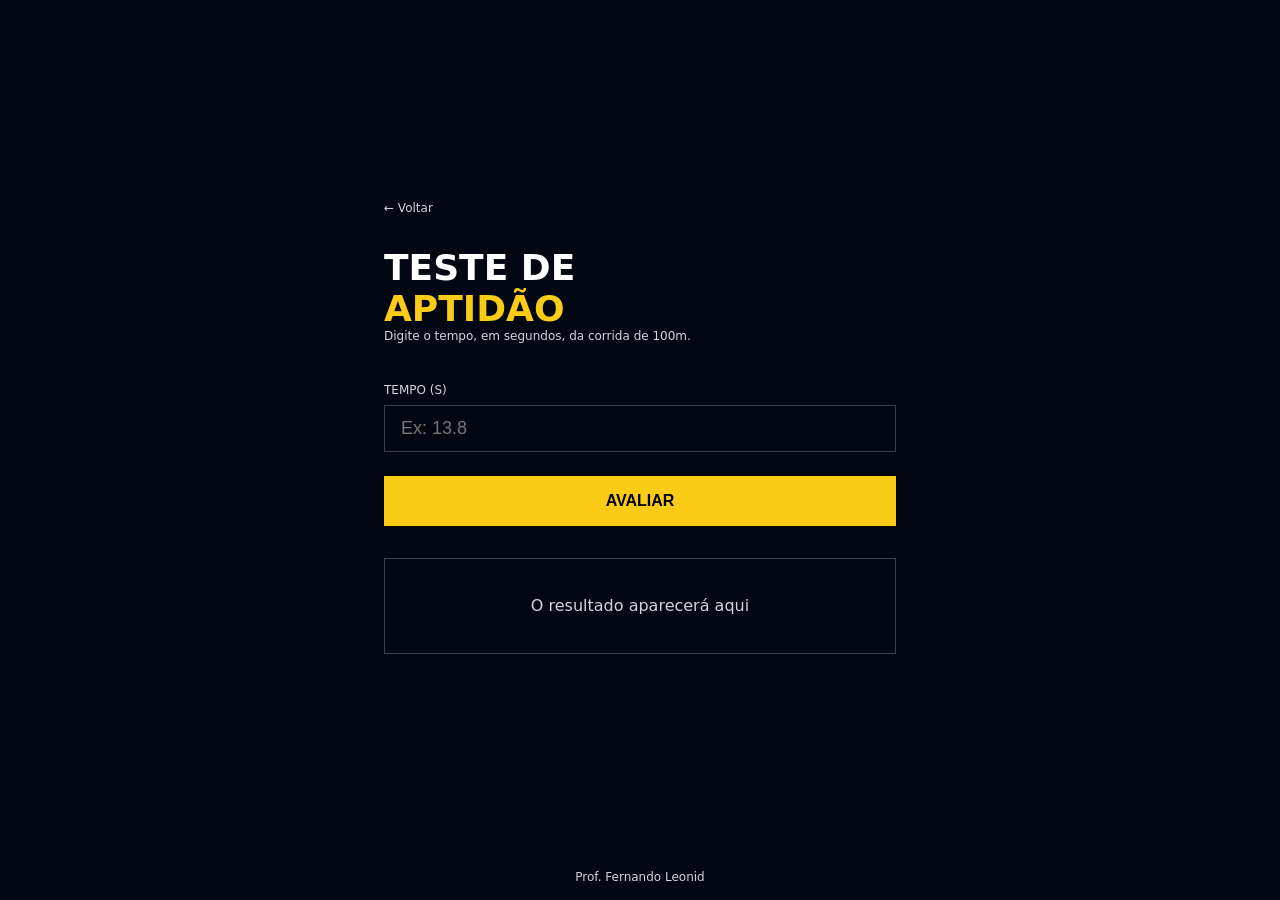
<file: 01-teste-aptidao/index.html>
<!DOCTYPE html>
<html lang="pt-BR">

<head>
  <meta charset="UTF-8" />
  <meta name="viewport" content="width=device-width, initial-scale=1.0" />
  <title>Teste de Aptidão</title>
  <link rel="stylesheet" href="style.css" />
  <script src="./app.js" defer></script>
</head>

<body>
  <main>
    <div class="conteudo">
      <a href="../index.html" class="voltar">← Voltar</a>

      <h1>
        Teste de <span>Aptidão</span>
      </h1>
      <p class="descricao">
        Digite o tempo, em segundos, da corrida de 100m.
      </p>

      <label>Tempo (s)</label>
      <input id='tempo' type="number" placeholder="Ex: 13.8" />

      <button onclick ='avaliar()'>Avaliar</button>

      <div class="resultado" id = 'resultado'>
        O resultado aparecerá aqui
      </div>
    </div>
  </main>

  <footer>
    <p>Prof. Fernando Leonid</p>
  </footer>
</body>

</html>
</file>
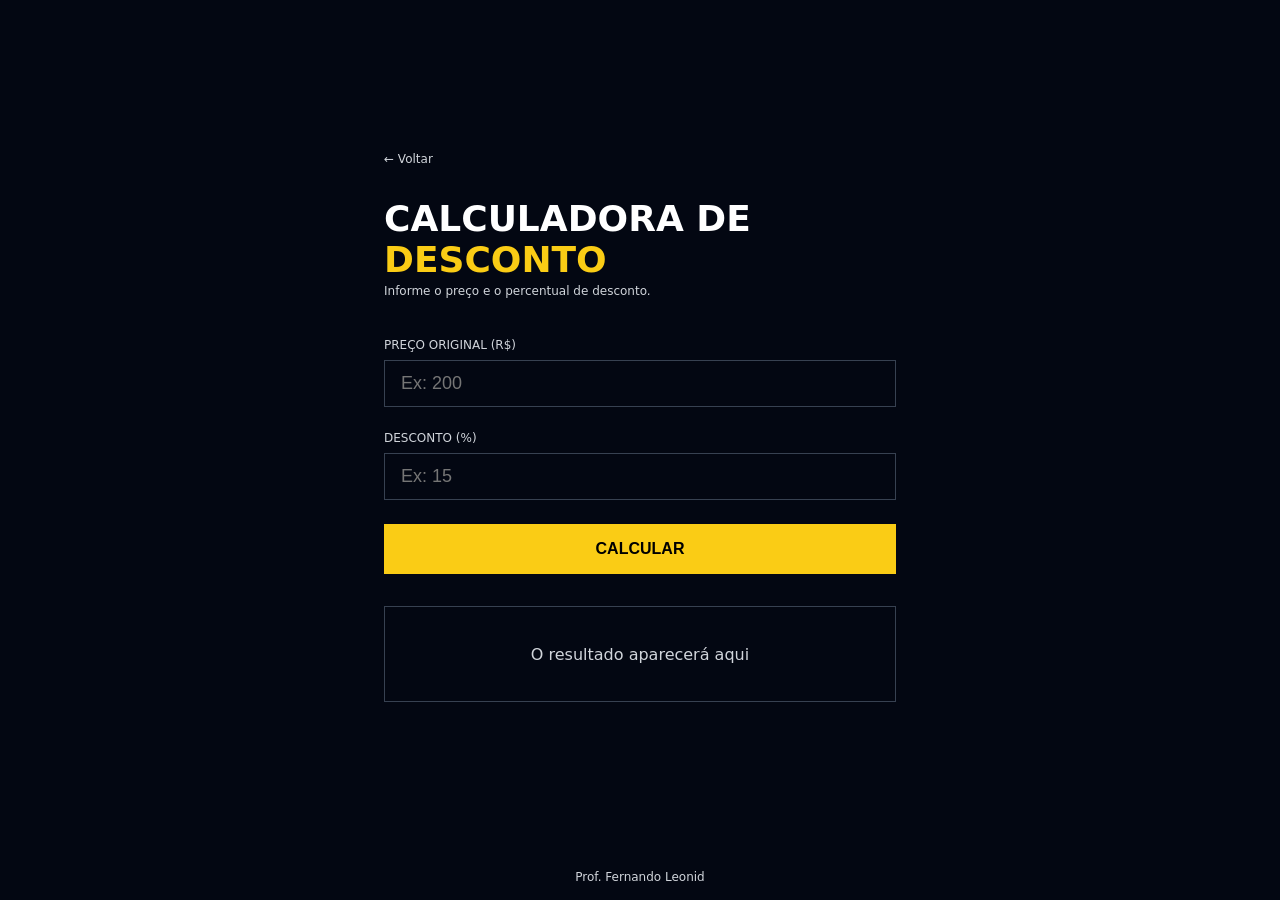
<file: 02-calculadora-desconto/index.html>
<!DOCTYPE html>
<html lang="pt-BR">

<head>
  <meta charset="UTF-8" />
  <meta name="viewport" content="width=device-width, initial-scale=1.0" />
  <title>Calculadora de Desconto</title>
  <link rel="stylesheet" href="style.css" />
  <script src="./app.js">defer</script>
</head>

<body>

  <main>
    <div class="conteudo">

      <a href="../index.html" class="voltar">← Voltar</a>

      <h1>Calculadora de <span>Desconto</span></h1>
      <p class="descricao">Informe o preço e o percentual de desconto.</p>

      <label>Preço Original (R$)</label>
      <input id = 'preco' type="number" placeholder="Ex: 200" />
      <!-- <input id = 'valor' type="number" placeholder="Ex: 200" /> -->

      <label>Desconto (%)</label>
      <input id = 'desconto' type="number" placeholder="Ex: 15" />
      <!-- <input id = 'percentual' type="number" placeholder="Ex: 15" /> -->

      <button onclick="handClick()">Calcular</button>
      <!-- <button onclick="calcularDesconto()">Calcular</button> -->

      <div class="resultado" id = 'resultado'>
        O resultado aparecerá aqui
      </div>

    </div>
  </main>

  <footer>
    <p>Prof. Fernando Leonid</p>
  </footer>

</body>

</html>
</file>
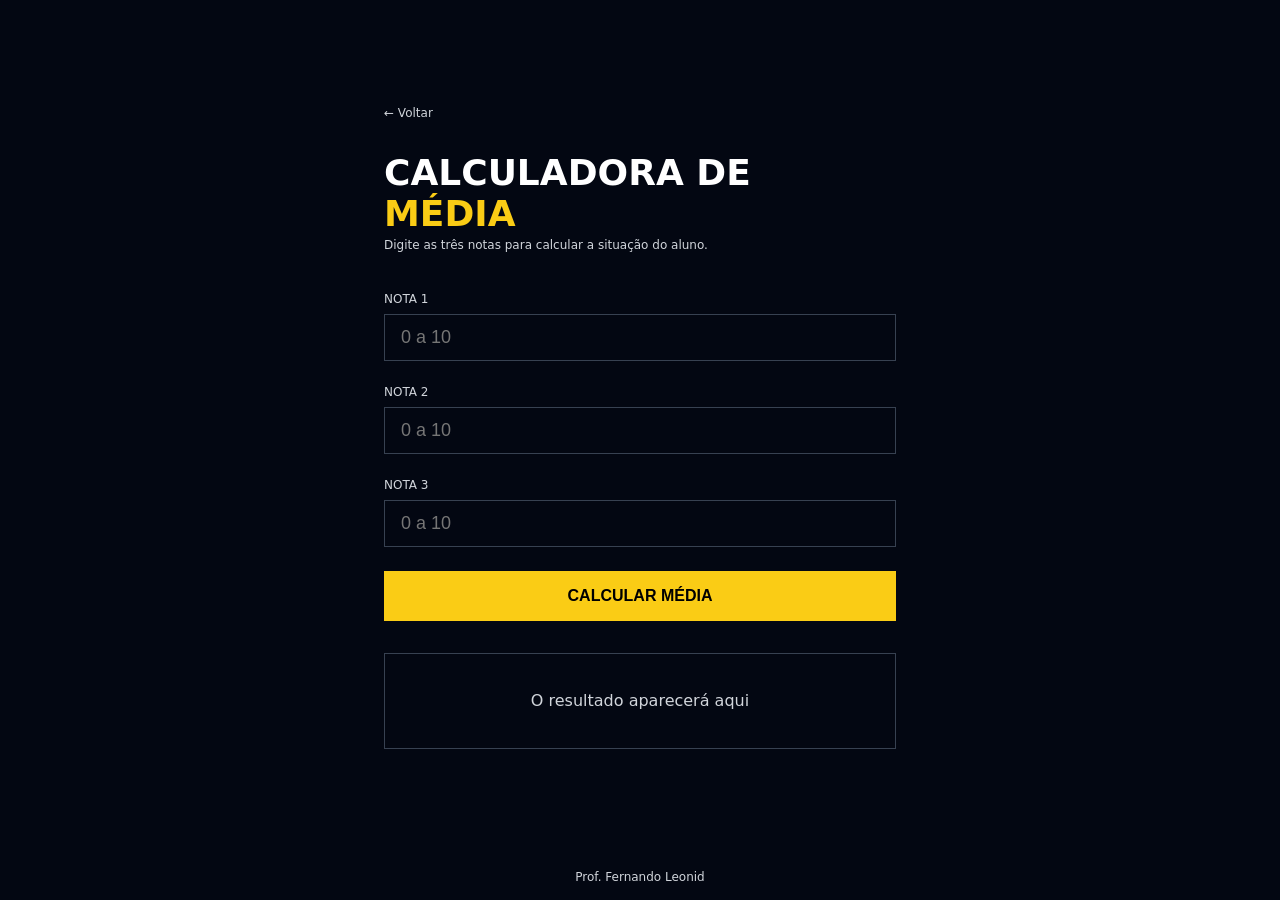
<file: 03-calculadora-media/index.html>
<!DOCTYPE html>
<html lang="pt-BR">

<head>
  <meta charset="UTF-8" />
  <meta name="viewport" content="width=device-width, initial-scale=1.0" />
  <title>Calculadora de Média</title>
  <link rel="stylesheet" href="style.css" />
  <script src = ./app.js>defer</script>
</head>

<body>

  <main>
    <div class="conteudo">

      <a href="../index.html" class="voltar">← Voltar</a>

      <h1>
        Calculadora de
        <span>Média</span>
      </h1>
      <p class="descricao">Digite as três notas para calcular a situação do aluno.</p>

      <label>Nota 1</label>
      <input id = 'nota1' type="number" placeholder="0 a 10" />

      <label>Nota 2</label>
      <input id = 'nota2' type="number" placeholder="0 a 10" />

      <label>Nota 3</label>
      <input id = 'nota3' type="number" placeholder="0 a 10" />

      <button onclick="handleClick()">Calcular Média</button>

      <div class="resultado" id = 'resultado'>
        O resultado aparecerá aqui
      </div>

    </div>
  </main>

  <footer>
    <p>Prof. Fernando Leonid</p>
  </footer>

</body>

</html>
</file>
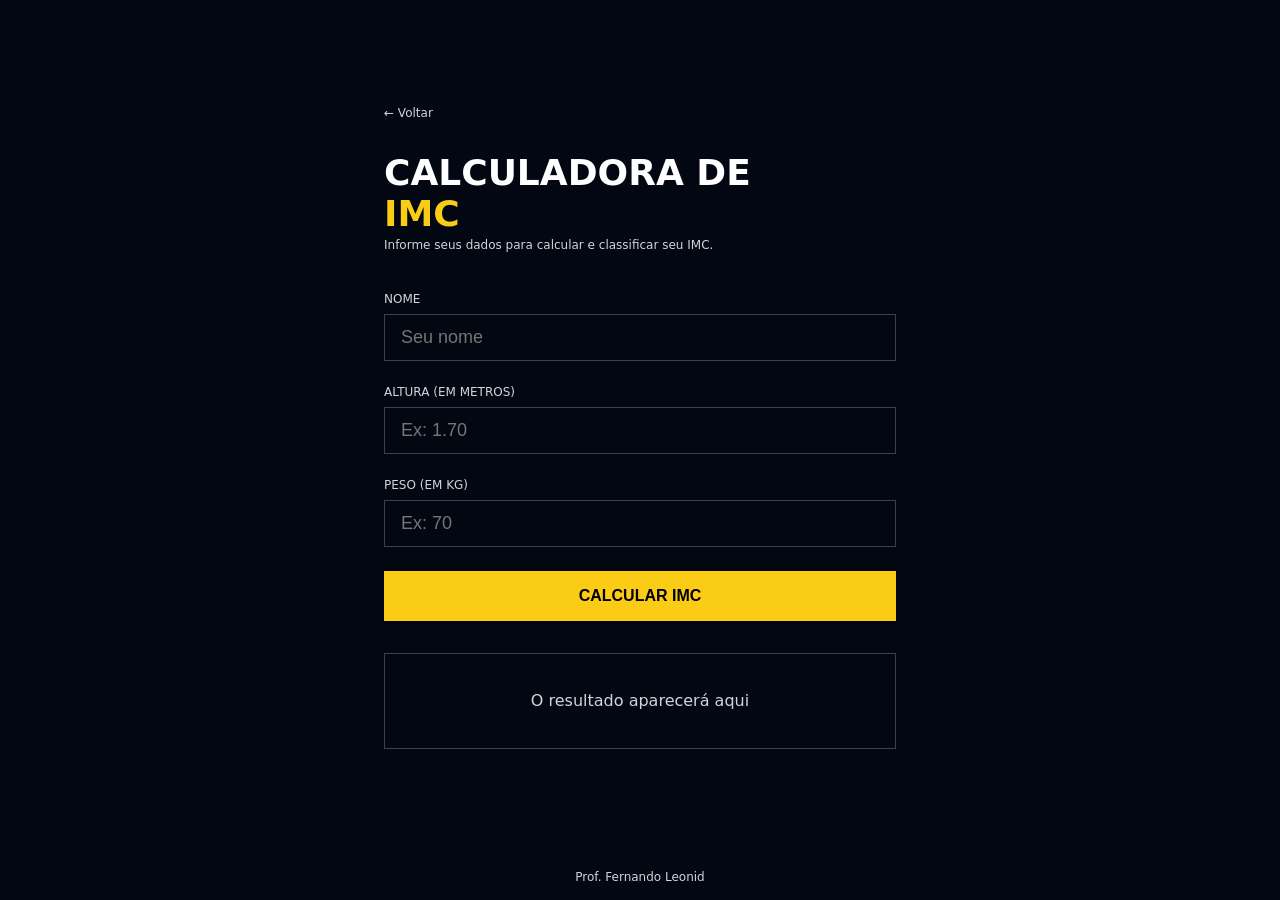
<file: 04-calculadora-imc/index.html>
<!DOCTYPE html>
<html lang="pt-BR">

<head>
  <meta charset="UTF-8" />
  <meta name="viewport" content="width=device-width, initial-scale=1.0" />
  <title>Calculadora de IMC</title>
  <link rel="stylesheet" href="style.css" />
  <script src = ./app.js>defer</script>
</head>

<body>

  <main>
    <div class="conteudo">

      <a href="../index.html" class="voltar">← Voltar</a>

      <h1>
        Calculadora de
        <span>IMC</span>
      </h1>
      <p class="descricao">Informe seus dados para calcular e classificar seu IMC.</p>

      <label>Nome</label>
      <input type="text" placeholder="Seu nome" />

      <label>Altura (em metros)</label>
      <input id = 'altura' type="number" placeholder="Ex: 1.70" step="0.01" />

      <label>Peso (em kg)</label>
      <input id = 'peso' type="number" placeholder="Ex: 70" />

      <button onclick="handleClick()">Calcular IMC</button>

      <div class="resultado" id="resultado">
        O resultado aparecerá aqui
      </div>

    </div>
  </main>

  <footer>
    <p>Prof. Fernando Leonid</p>
  </footer>

</body>

</html>
</file>
<file: 01-teste-aptidao/style.css>
* {
  margin: 0;
  padding: 0;
  box-sizing: border-box;
}

body {
  background-color: #030712;
  min-height: 100vh;
  display: flex;
  flex-direction: column;
  font-family: system-ui, sans-serif;
}

main {
  flex: 1;
  display: flex;
  align-items: center;
  justify-content: center;
  padding: 2rem;
}

.conteudo {
  width: 100%;
  max-width: 32rem;
}

.voltar {
  display: block;
  margin-bottom: 2rem;
  color: #d1d5db;
  font-size: 0.75rem;
  text-decoration: none;
  transition: color 0.2s;
}

.voltar:hover {
  color: #facc15;
}

h1 {
  display: flex;
  flex-direction: column;
  font-size: 2.25rem;
  font-weight: 900;
  color: #fff;
  text-transform: uppercase;
}

h1 span {
  color: #facc15;
}

.descricao {
  margin-bottom: 2.5rem;
  color: #d1d5db;
  font-size: 0.75rem;
}

label {
  display: block;
  margin-bottom: 0.5rem;
  color: #d1d5db;
  font-size: 0.75rem;
  text-transform: uppercase;
}

input {
  width: 100%;
  padding: 0.75rem 1rem;
  margin-bottom: 1.5rem;
  color: #fff;
  font-size: 1.125rem;
  background: transparent;
  border: 1px solid #374151;
  outline: none;
  transition: border-color 0.2s;
}

input:focus {
  border-color: #facc15;
}

button {
  width: 100%;
  padding: 1rem;
  margin-bottom: 2rem;
  color: #000;
  font-weight: 900;
  font-size: 1rem;
  background-color: #facc15;
  border: none;
  text-transform: uppercase;
  cursor: pointer;
  transition: background-color 0.2s;
}

button:hover {
  background-color: #fde047;
}

.resultado {
  display: flex;
  min-height: 6rem;
  padding: 1.5rem;
  text-align: center;
  color: #d1d5db;
  border: 1px solid #374151;
  align-items: center;
  justify-content: center;
}

.apto{
  border: 2px solid #14532d;
  box-shadow: 0 0 16px #14532d;
}

.nao-apto{
  border: 2px solid #7f1d1d;
  box-shadow: 0 0 16px #7f1d1d;
}

footer {
  display: flex;
  align-items: flex-end;
  justify-content: center;
}

footer p {
  color: #d1d5db;
  font-size: 0.75rem;
  text-align: center;
  padding: 1rem;
}
</file>
<file: 02-calculadora-desconto/style.css>
* {
  margin: 0;
  padding: 0;
  box-sizing: border-box;
}

body {
  background-color: #030712;
  min-height: 100vh;
  display: flex;
  flex-direction: column;
  font-family: system-ui, sans-serif;
}

main {
  flex: 1;
  display: flex;
  align-items: center;
  justify-content: center;
  padding: 2rem;
}

.conteudo {
  width: 100%;
  max-width: 32rem;
}

.voltar {
  display: block;
  margin-bottom: 2rem;
  color: #d1d5db;
  font-size: 0.75rem;
  text-decoration: none;
  transition: color 0.2s;
}

.voltar:hover {
  color: #facc15;
}

h1 {
  font-size: 2.25rem;
  font-weight: 900;
  color: #fff;
  text-transform: uppercase;
  margin-bottom: 0.25rem;
}

h1 span {
  color: #facc15;
}

.descricao {
  color: #d1d5db;
  font-size: 0.75rem;
  margin-bottom: 2.5rem;
}

label {
  display: block;
  margin-bottom: 0.5rem;
  color: #d1d5db;
  font-size: 0.75rem;
  text-transform: uppercase;
}

input {
  width: 100%;
  padding: 0.75rem 1rem;
  margin-bottom: 1.5rem;
  color: #fff;
  font-size: 1.125rem;
  background: transparent;
  border: 1px solid #374151;
  outline: none;
  transition: border-color 0.2s;
}

input:focus {
  border-color: #facc15;
}

button {
  width: 100%;
  padding: 1rem;
  margin-bottom: 2rem;
  color: #000;
  font-weight: 900;
  font-size: 1rem;
  background-color: #facc15;
  border: none;
  text-transform: uppercase;
  cursor: pointer;
  transition: background-color 0.2s;
}

button:hover {
  background-color: #fde047;
}

.resultado {
  display: flex;
  min-height: 6rem;
  padding: 1.5rem;
  text-align: center;
  color: #d1d5db;
  border: 1px solid #374151;
  align-items: center;
  justify-content: center;
}

.resultado.desconto1{
  border: 2px solid #14532d;
  box-shadow: inset 0 0 16px #14532d;
}

.resultado.desconto2{
  border: 2px solid #713f12;
  box-shadow: inset 0 0 16px #713f12;
}

.resultado.desconto3{
  border: 2px solid #7f1d1d;
  box-shadow: inset 0 0 16px #7f1d1d;
} 

/*Jeito que eu tinha feito
/* .ate-cinco{
  border: 2px solid #14532d;
  box-shadow: 0 0 16px #14532d;
}

.cinco-dez{
  border: 2px solid #713f12;
  box-shadow: 0 0 16px #713f12;
}

.acima-dez{
  border: 2px solid #7f1d1d;
  box-shadow: 0 0 16px #7f1d1d;
} */

footer {
  display: flex;
  align-items: flex-end;
  justify-content: center;
}

footer p {
  color: #d1d5db;
  font-size: 0.75rem;
  text-align: center;
  padding: 1rem;
}
</file>
<file: 03-calculadora-media/style.css>
* {
  margin: 0;
  padding: 0;
  box-sizing: border-box;
}

body {
  background-color: #030712;
  min-height: 100vh;
  display: flex;
  flex-direction: column;
  font-family: system-ui, sans-serif;
}

main {
  flex: 1;
  display: flex;
  align-items: center;
  justify-content: center;
  padding: 2rem;
}

.conteudo {
  width: 100%;
  max-width: 32rem;
}

.voltar {
  display: block;
  margin-bottom: 2rem;
  color: #d1d5db;
  font-size: 0.75rem;
  text-decoration: none;
  transition: color 0.2s;
}

.voltar:hover {
  color: #facc15;
}

h1 {
  display: flex;
  flex-direction: column;
  font-size: 2.25rem;
  font-weight: 900;
  color: #fff;
  text-transform: uppercase;
  margin-bottom: 0.25rem;
}

h1 span {
  color: #facc15;
}

.descricao {
  color: #d1d5db;
  font-size: 0.75rem;
  margin-bottom: 2.5rem;
}

label {
  display: block;
  margin-bottom: 0.5rem;
  color: #d1d5db;
  font-size: 0.75rem;
  text-transform: uppercase;
}

input {
  width: 100%;
  padding: 0.75rem 1rem;
  margin-bottom: 1.5rem;
  color: #fff;
  font-size: 1.125rem;
  background: transparent;
  border: 1px solid #374151;
  outline: none;
  transition: border-color 0.2s;
}

input:focus {
  border-color: #facc15;
}

button {
  width: 100%;
  padding: 1rem;
  margin-bottom: 2rem;
  color: #000;
  font-weight: 900;
  font-size: 1rem;
  background-color: #facc15;
  border: none;
  text-transform: uppercase;
  cursor: pointer;
  transition: background-color 0.2s;
}

button:hover {
  background-color: #fde047;
}

.resultado {
  display: flex;
  min-height: 6rem;
  padding: 1.5rem;
  text-align: center;
  color: #d1d5db;
  border: 1px solid #374151;
  align-items: center;
  justify-content: center;
}

.aprovado{
  border: 2px solid #14532d;
  box-shadow: 0 0 16px #14532d;
}
.recuperacao{
  border: 2px solid #713f12;
  box-shadow: 0 0 16px #713f12;
}
.reprovado{
  border: 2px solid #7f1d1d;
  box-shadow: 0 0 16px #7f1d1d;
}

footer {
  display: flex;
  align-items: flex-end;
  justify-content: center;
}

footer p {
  color: #d1d5db;
  font-size: 0.75rem;
  text-align: center;
  padding: 1rem;
}
</file>
<file: 04-calculadora-imc/style.css>
* {
  margin: 0;
  padding: 0;
  box-sizing: border-box;
}

body {
  background-color: #030712;
  min-height: 100vh;
  display: flex;
  flex-direction: column;
  font-family: system-ui, sans-serif;
}

main {
  flex: 1;
  display: flex;
  align-items: center;
  justify-content: center;
  padding: 2rem;
}

.conteudo {
  width: 100%;
  max-width: 32rem;
}

.voltar {
  display: block;
  margin-bottom: 2rem;
  color: #d1d5db;
  font-size: 0.75rem;
  text-decoration: none;
  transition: color 0.2s;
}

.voltar:hover {
  color: #facc15;
}

h1 {
  display: flex;
  flex-direction: column;
  font-size: 2.25rem;
  font-weight: 900;
  color: #fff;
  text-transform: uppercase;
  margin-bottom: 0.25rem;
}

h1 span {
  color: #facc15;
}

.descricao {
  color: #d1d5db;
  font-size: 0.75rem;
  margin-bottom: 2.5rem;
}

label {
  display: block;
  margin-bottom: 0.5rem;
  color: #d1d5db;
  font-size: 0.75rem;
  text-transform: uppercase;
}

input {
  width: 100%;
  padding: 0.75rem 1rem;
  margin-bottom: 1.5rem;
  color: #fff;
  font-size: 1.125rem;
  background: transparent;
  border: 1px solid #374151;
  outline: none;
  transition: border-color 0.2s;
}

input:focus {
  border-color: #facc15;
}

button {
  width: 100%;
  padding: 1rem;
  margin-bottom: 2rem;
  color: #000;
  font-weight: 900;
  font-size: 1rem;
  background-color: #facc15;
  border: none;
  text-transform: uppercase;
  cursor: pointer;
  transition: background-color 0.2s;
}

button:hover {
  background-color: #fde047;
}

.resultado {
  display: flex;
  min-height: 6rem;
  padding: 1.5rem;
  text-align: center;
  color: #d1d5db;
  border: 1px solid #374151;
  align-items: center;
  justify-content: center;
}

.resultado.status1{
  border: 2px solid #1e3a5f;
  box-shadow: inset 0 0 16px #1e3a5f;
}

.resultado.status2{
  border: 2px solid #14532d;
  box-shadow: inset 0 0 16px #14532d;
}
.resultado.status3{
  border: 2px solid #713f12;
  box-shadow: inset 0 0 16px #713f12;
}
.resultado.status4{
  border: 2px solid #7f1d1d;
  box-shadow: inset 0 0 16px #7f1d1d;
}
.resultado.status5{
  border: 2px solid #6b0f0f;
  box-shadow: inset 0 0 16px #6b0f0f;
}

footer {
  display: flex;
  align-items: flex-end;
  justify-content: center;
}

footer p {
  color: #d1d5db;
  font-size: 0.75rem;
  text-align: center;
  padding: 1rem;
}
</file>
